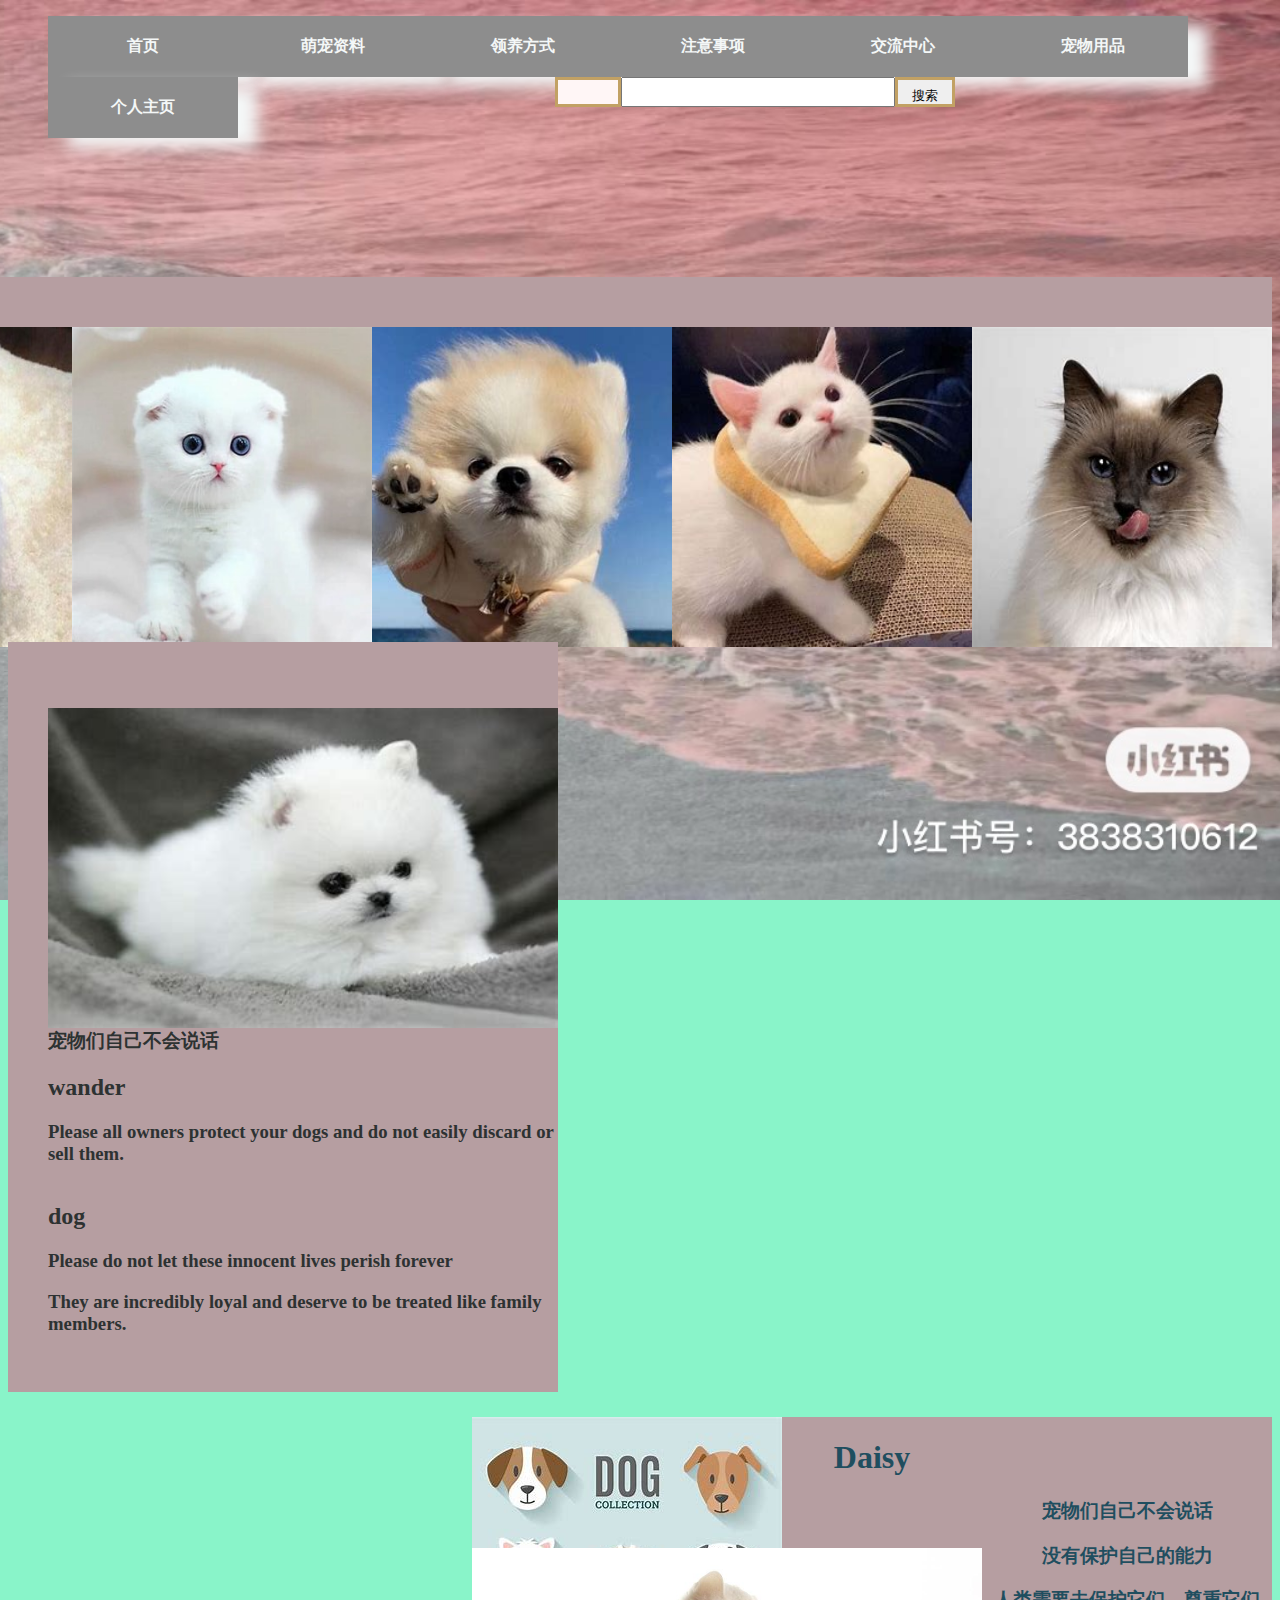
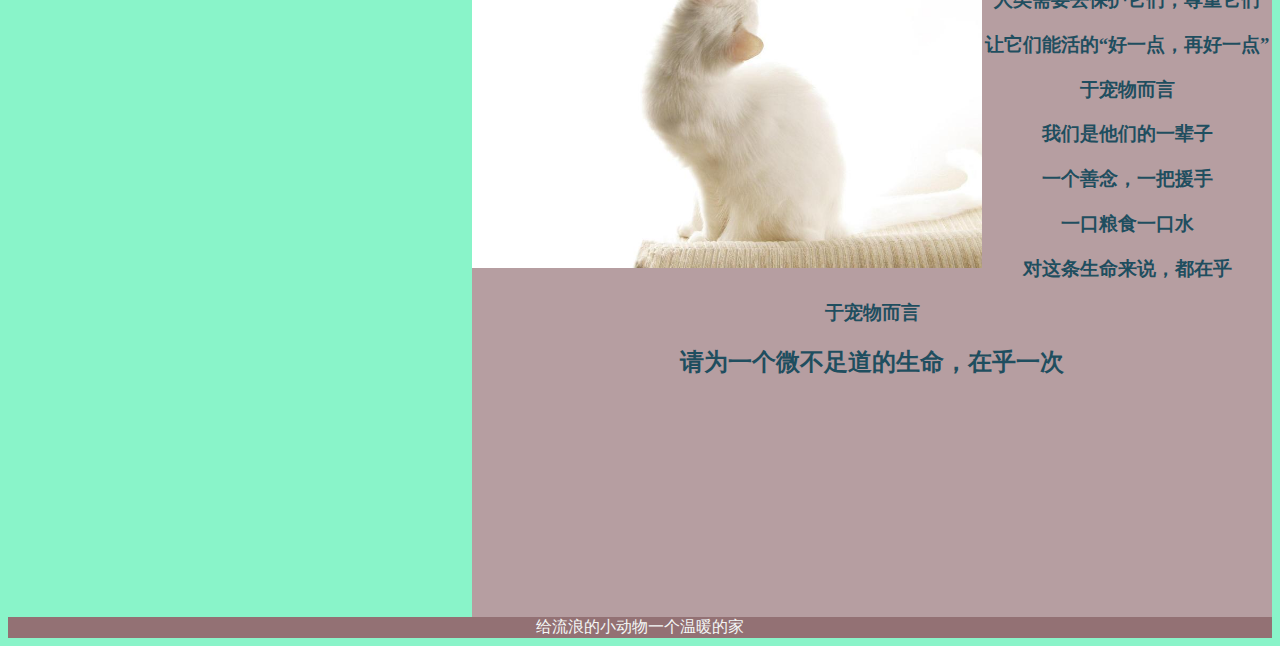
<file: index.html>
<!DOCTYPE html>
<html>
	<head>
		<meta charset="utf-8">
		<title>宠物管理</title>
		<style>
			body {
				background: url(./img/IMG_3825\(20231011-150838\).JPG) no-repeat center center;
				background-size: cover;
				/* 让背景图基于容器大小伸缩 */
				background-attachment: fixed;
				/* 当内容高度大于图片高度时，背景图像的位置相对于viewport固定 此条属性必须设置否则可能无效*/
				background-color: #89f4c9;
				/* 设置背景颜色，背景图加载过程中会显示背景色 */
			}
	  
	

			#left {
				background-color:#b69ea1;
				color: #2d3232;
				height: 750px;
				width: 550px;
				float: left;
				margin-top: 15px;
			}

			#words {
				color: #041b1b;
			     
				
			}

			#right {
				background-color: #b69ea1;
				height: 800px;
				width: 800px;
				float: right;
				margin-top: 25px;
			}
			#center {
				background-color: #dae9f4;
				height: 800px;
				width: 800px;
				float: right;
				margin-top: 25px;}

			footer {
				background-color: #937174;
				color: #f4f7f7;
				clear: both;
				text-align: center;
			}

			

			

			#picture {
				height: 350px;
				width: 1500px;
				float: right;
				background-color: #b69ea1;
			}

			#poem {
				float: right;
				color: #1f4e5f;
				/*font-family: NSimSun;*/
				background:url(./img/狗狗漫画背景.jpg)no-repeat;
				text-align: center;
				width: 800px;
				height: 800px;
				padding-top: 1px;
			}

			img {
				float: left;
				width: 510px;
				height: 320px;
				margin-top: 50px;
			}

	

			ul {
				list-style-type: none;
			}

			a:link,
			a:visited {
				display: block;
				font-weight: bold;
				color: #f4f7f7;
				background-color: #8d8d8d;
				box-shadow: 20px 10px 15px #f4f7f7;
				width: 150px;
				padding: 20px;
				text-align: center;
				text-decoration: none;
				text-transform: uppercase;

			}

			a:hover {
				background-color: #aacfd0;
			}

			a:active {
				background-color: #79a8a9;
			}

			li {
				float: left;
			}
		</style>
	</head>
	<body>
		
		<nav>
			<ul>
				<li><a href="index.html">首页</a></li>
				<li><a href="d.html">萌宠资料</a></li>
				<li><a href="b.html">领养方式</a></li>
				<li><a href="a.html">注意事项</a></li>
				<li><a href="c.html">交流中心</a></li>
				<li><a href="e.html">宠物用品</a></li>
				<li><a href="f.html">个人主页</a></li>
			</ul>
			<br>
			<head>
				<meta charset="UTF-8">
				<meta name="Author" content="kuluomi">
				<title>宠物管理</title>
				<link rel="stylesheet" href="./css/盒子.css" />
			</head>
				<div class>
				 <!-- <h1>输入框的布局</h1>-->
				  <div class="container">
					<div class="flax-start"></div>
					<div class="InputAddOn">
					  <span class="InputAddOn-item">
						<i class="el-icon-search"></i>
					  </span>
					  <input class="InputAddOn-field" />
					  <button class="InputAddOn-item">搜索</button>
					</div>
				  </div>
				</div>
			 

		</nav>
		<div id="picture">
			<img style="float: left;width:300px;"src="./img/波斯猫.jpg">
			<img style="float: center;width: 300px;" src="img/折耳猫.jpg" />
			<img style="float: center;width: 300px;" src="img/OIP-C (5).jpg" />
			<img style="float: center;width: 300px;" src="img/OIP-C (6).jpg" />
			<img style="float: right;width: 300px;" src="img/宠物7.jpg" />
		</div>
		<div id="left">
			<ul>
				<li>
					<img src="./img/宠物6.jpg"><h3>宠物们自己不会说话<br></h3>
					<h2>wander</h2>
					<h3>Please all owners protect your dogs and do not easily discard or sell them.</h3>
				</li>
				<li>
					<h2>dog</h2>
					<h3>Please do not let these innocent lives perish forever</h3>
					<h3>They are incredibly loyal and deserve to be treated like family members.<br></h3>
				</li>
				<li>
					
			</ul>
		</div>
		<div id="right">

			
				<div id="poem">
					<h1>Daisy</h1>
					<img src="./img/R-C.jpg"><h3>宠物们自己不会说话<br></h3>
					<h3>没有保护自己的能力<br></h3>
					<h3>人类需要去保护它们，尊重它们<br></h3>
					<h3>让它们能活的“好一点，再好一点”<br></h3>
					<h3>于宠物而言<br></h3>
					<h3>我们是他们的一辈子</h3>
					<h3>一个善念，一把援手<br></h3>
					<h3>一口粮食一口水<br></h3>
					<h3>对这条生命来说，都在乎<br></h3>
					<h3>于宠物而言<br></h3>
					<h2>请为一个微不足道的生命，在乎一次</h2>
				
				</div>
			</div>

			
		</div>
		
		<footer>
			给流浪的小动物一个温暖的家

	</body>
</html>
</file>
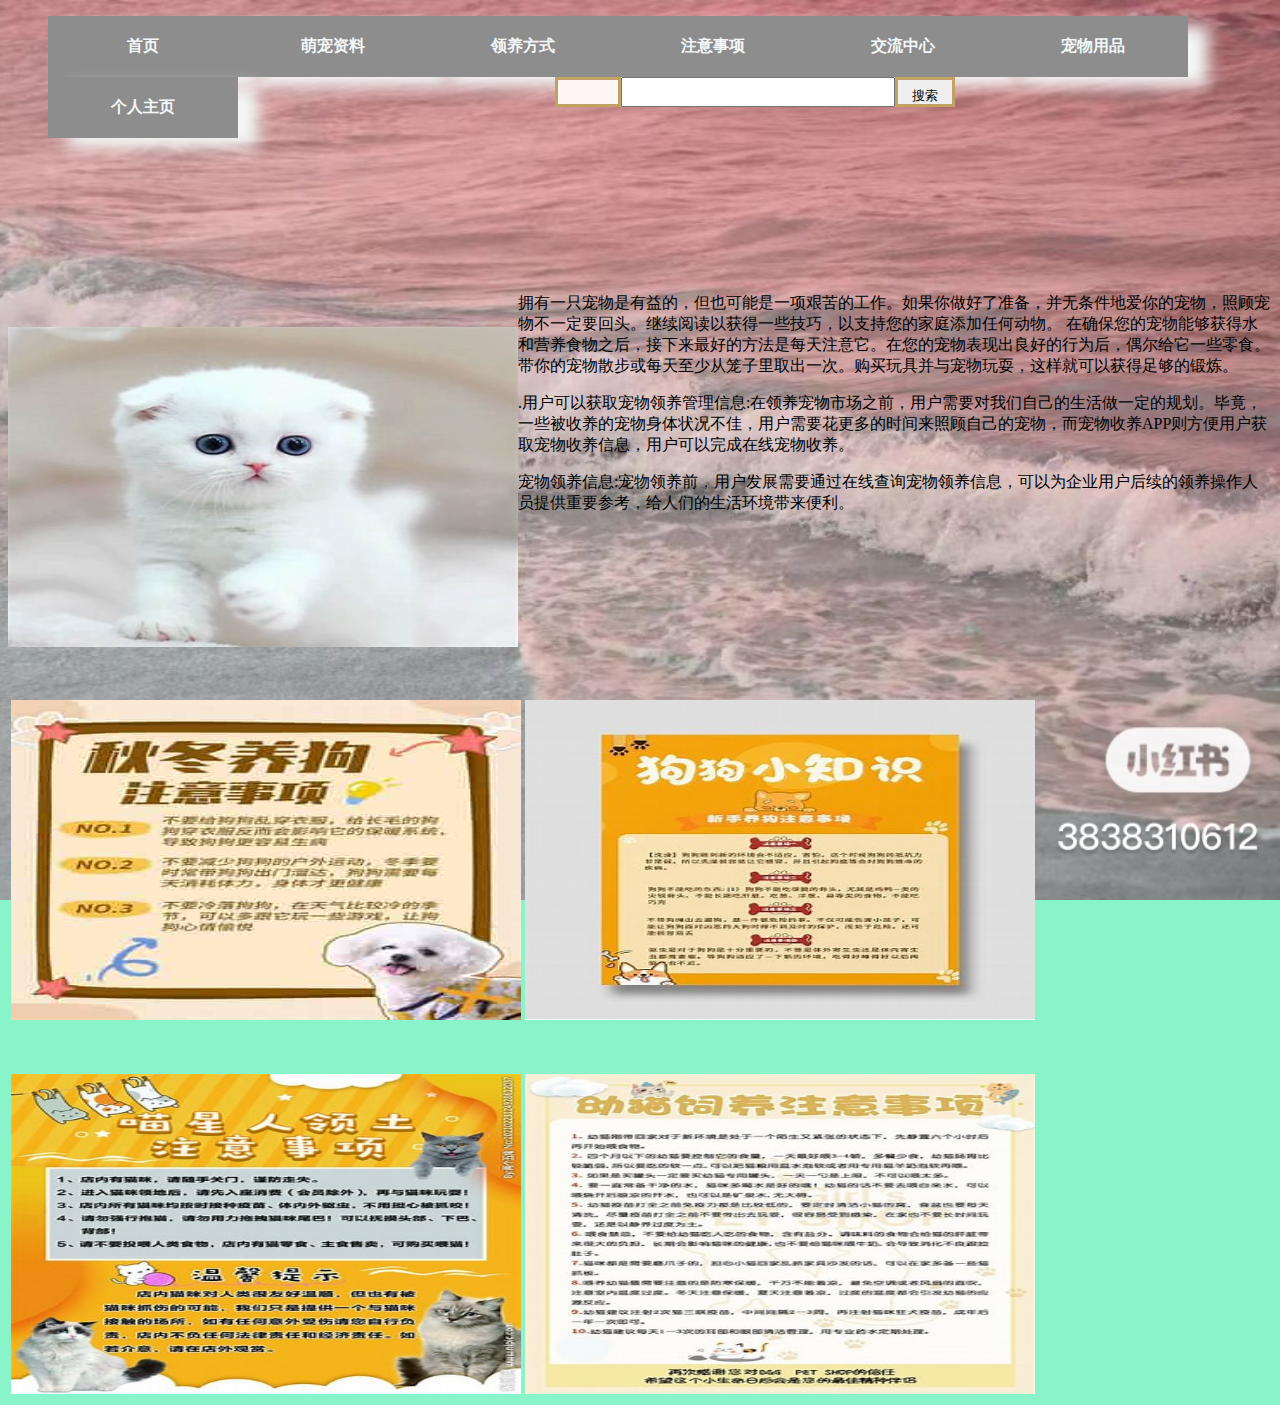
<file: a.html>
<!DOCTYPE html>
<html>
	<head>
		<meta charset="utf-8">
		<title>宠物管理</title>
		<style>
			body {
				background: url(./img/IMG_3825\(20231011-150838\).JPG) no-repeat center center;
				background-size: cover;
				/* 让背景图基于容器大小伸缩 */
				background-attachment: fixed;
				/* 当内容高度大于图片高度时，背景图像的位置相对于viewport固定 此条属性必须设置否则可能无效*/
				background-color: #89f4c9;
				/* 设置背景颜色，背景图加载过程中会显示背景色 */
			}
	  
	

			#left {
				background-color:#b69ea1;
				color: #2d3232;
				height: 750px;
				width: 550px;
				float: left;
				margin-top: 15px;
			}

			#words {
				color: #041b1b;
			     
				
			}

			#right {
				background-color: #b69ea1;
				height: 800px;
				width: 800px;
				float: right;
				margin-top: 25px;
			}
			#center {
				background-color: #dae9f4;
				height: 800px;
				width: 800px;
				float: right;
				margin-top: 25px;}

			footer {
				background-color: #937174;
				color: #f4f7f7;
				clear: both;
				text-align: center;
			}

			

			

			#picture {
				height: 350px;
				width: 1500px;
				float: right;
				background-color: #b69ea1;
			}

			#poem {
				float: right;
				color: #1f4e5f;
				/*font-family: NSimSun;*/
				background:url(./img/狗狗漫画背景.jpg)no-repeat;
				text-align: center;
				width: 800px;
				height: 800px;
				padding-top: 1px;
			}

			img {
				float: left;
				width: 510px;
				height: 320px;
				margin-top: 50px;
			}

	

			ul {
				list-style-type: none;
			}

			a:link,
			a:visited {
				display: block;
				font-weight: bold;
				color: #f4f7f7;
				background-color: #8d8d8d;
				box-shadow: 20px 10px 15px #f4f7f7;
				width: 150px;
				padding: 20px;
				text-align: center;
				text-decoration: none;
				text-transform: uppercase;

			}

			a:hover {
				background-color: #aacfd0;
			}

			a:active {
				background-color: #79a8a9;
			}

			li {
				float: left;
			}
		</style>
	</head>
	<body>
		
		<nav>
			<ul>
				<li><a href="index.html">首页</a></li>
				<li><a href="d.html">萌宠资料</a></li>
				<li><a href="b.html">领养方式</a></li>
				<li><a href="a.html">注意事项</a></li>
				<li><a href="c.html">交流中心</a></li>
				<li><a href="e.html">宠物用品</a></li>
				<li><a href="f.html">个人主页</a></li>
			</ul>
			<br>
			<head>
				<meta charset="UTF-8">
				<meta name="Author" content="kuluomi">
				<title>宠物管理</title>
				<link rel="stylesheet" href="./css/盒子.css" />
			</head>
				<div class>
				 <!-- <h1>输入框的布局</h1>-->
				  <div class="container">
					<div class="flax-start"></div>
					<div class="InputAddOn">
					  <span class="InputAddOn-item">
						<i class="el-icon-search"></i>
					  </span>
					  <input class="InputAddOn-field" />
					  <button class="InputAddOn-item">搜索</button>
					</div>
				  </div>
				</div>
				<div class="wrapper"></div>
				<div class="box"><img src="./img/折耳猫.jpg"></div>
				<div class="special"></div>
				<p>
					拥有一只宠物是有益的，但也可能是一项艰苦的工作。如果你做好了准备，并无条件地爱你的宠物，照顾宠物不一定要回头。继续阅读以获得一些技巧，以支持您的家庭添加任何动物。

在确保您的宠物能够获得水和营养食物之后，接下来最好的方法是每天注意它。在您的宠物表现出良好的行为后，偶尔给它一些零食。带你的宠物散步或每天至少从笼子里取出一次。购买玩具并与宠物玩耍，这样就可以获得足够的锻炼。
				</p>
				<div class="cleared"></div>
				<p>
					.用户可以获取宠物领养管理信息:在领养宠物市场之前，用户需要对我们自己的生活做一定的规划。毕竟，一些被收养的宠物身体状况不佳，用户需要花更多的时间来照顾自己的宠物，而宠物收养APP则方便用户获取宠物收养信息，用户可以完成在线宠物收养。
				
				<p>
					宠物领养信息:宠物领养前，用户发展需要通过在线查询宠物领养信息，可以为企业用户后续的领养操作人员提供重要参考，给人们的生活环境带来便利。
				</p>
				</body>
				</html> 


	<table id="table_h">
	<tr><td><img src="./img/注意1.jpg"></td>
		<td><img src="./img/注意2.jpg"></td></tr>
	<tr><td><img src="./img/注意3.jpg"></td>
		<td><img src="./img/注意4.jpg"></td></tr>
	</table>
</body>
</html>
</file>
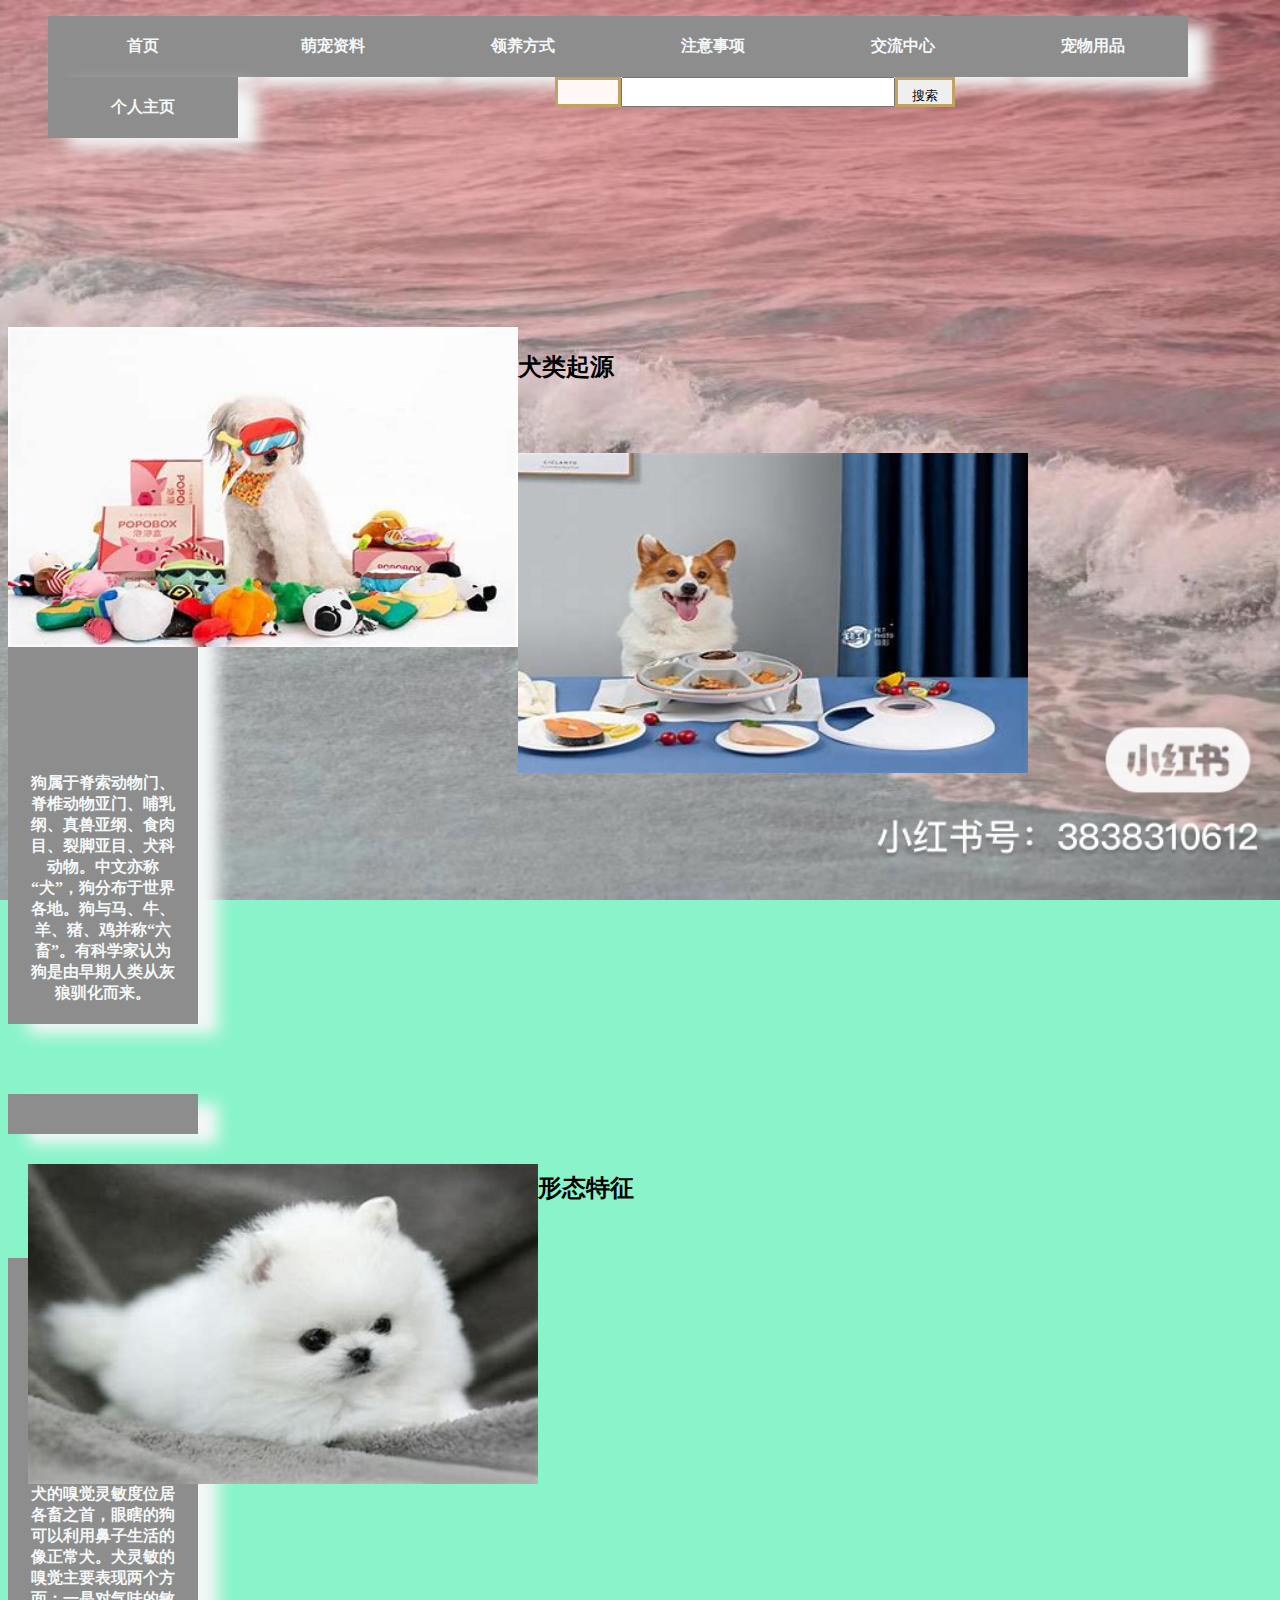
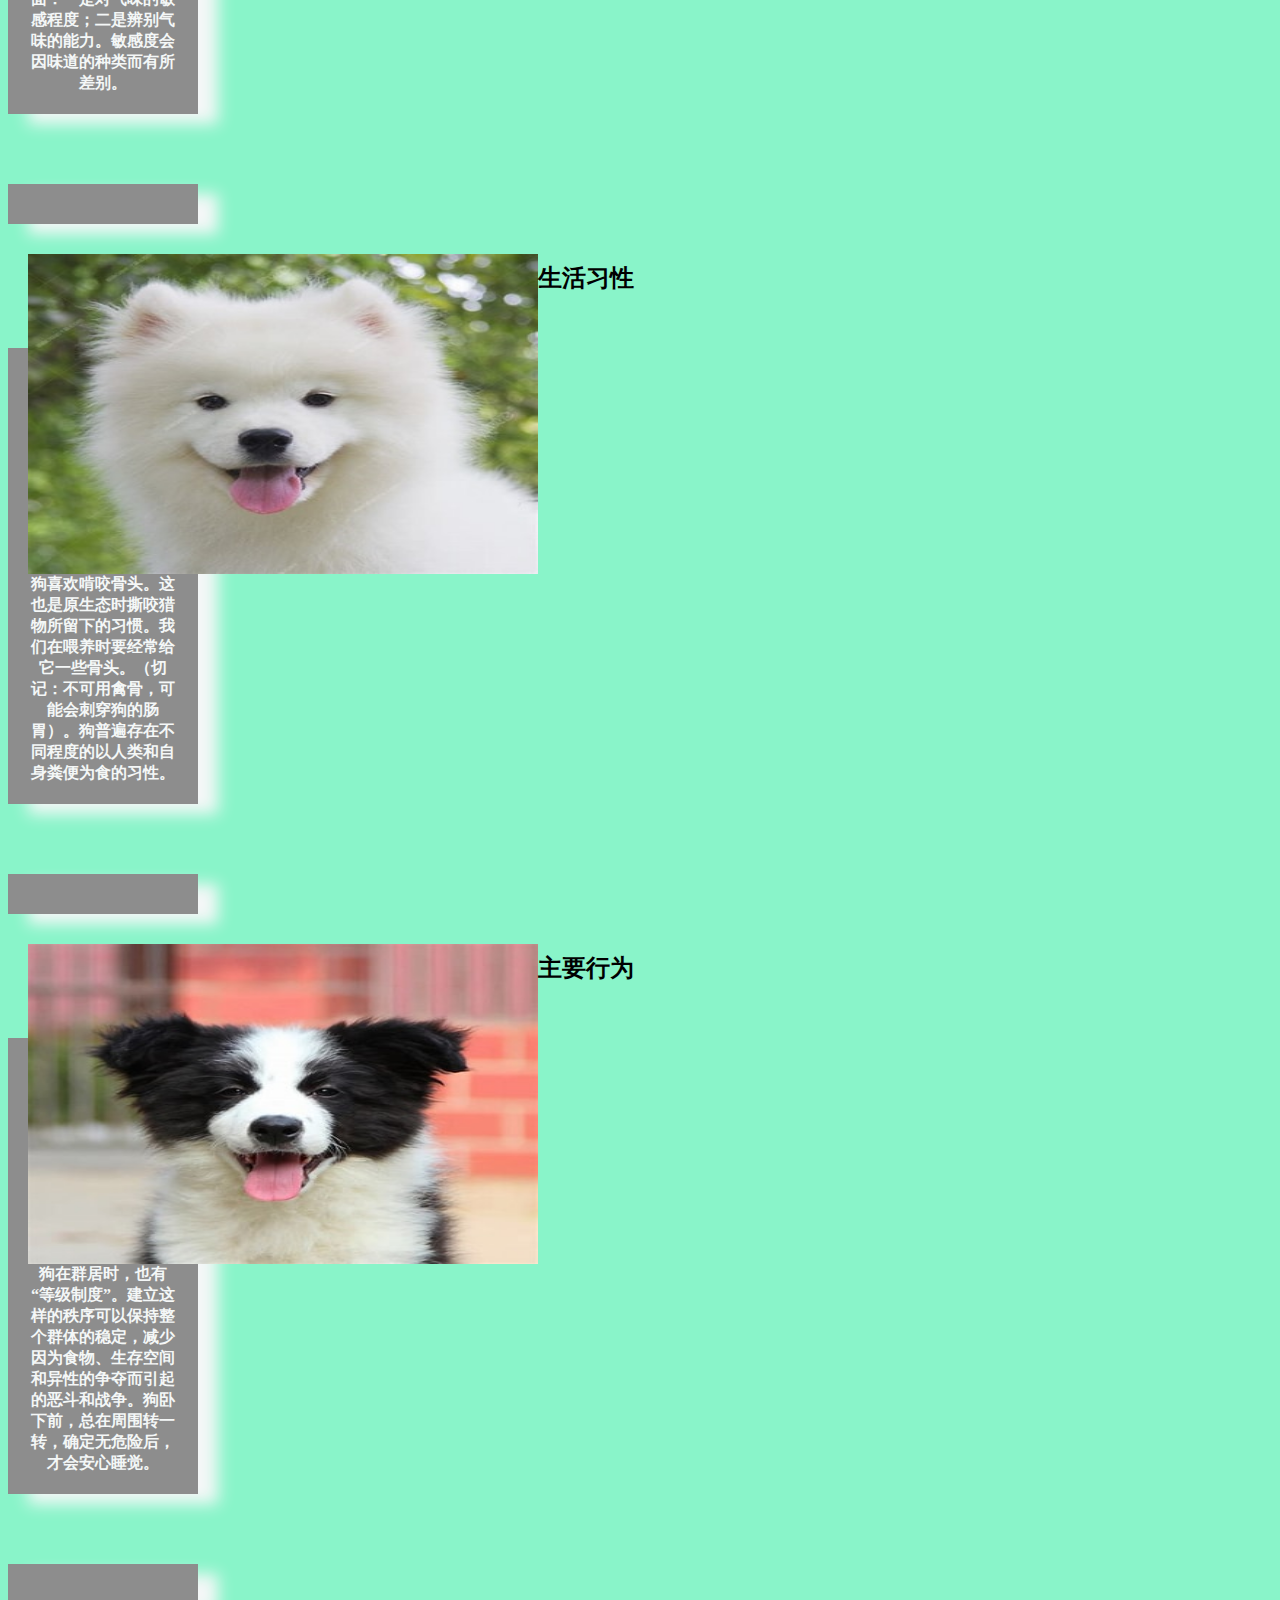
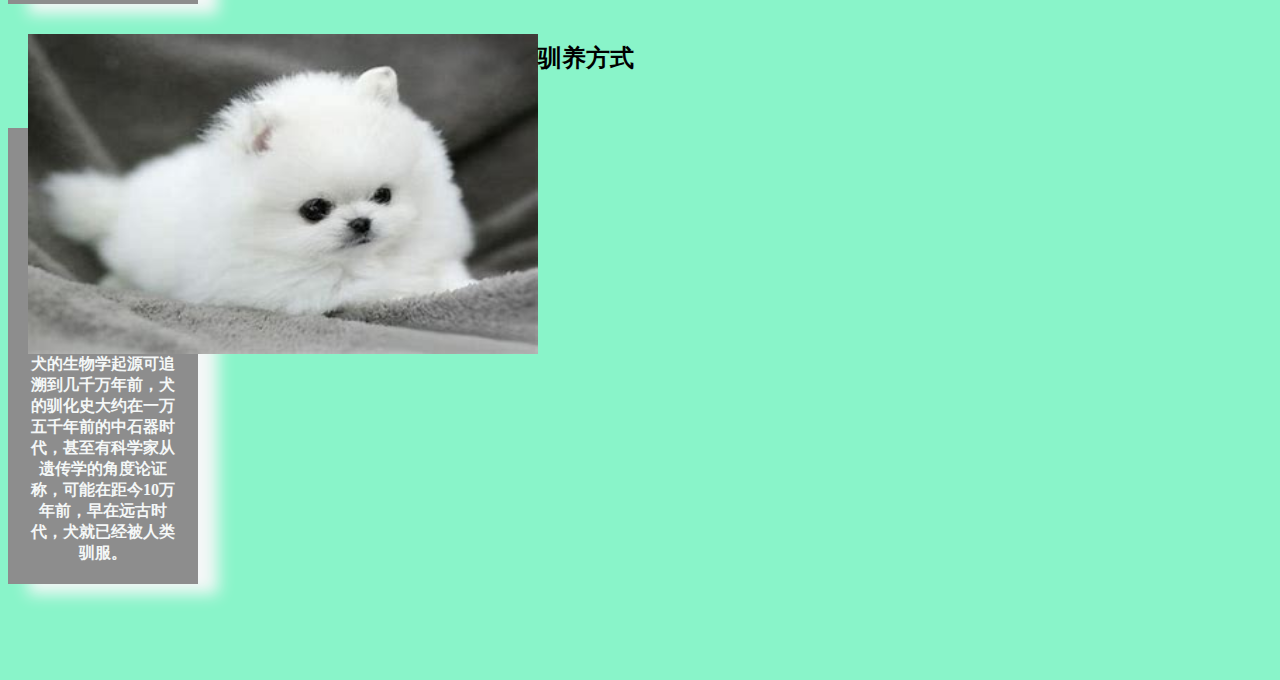
<file: c.html>
<!DOCTYPE html>
<html>
	<head>
		<meta charset="utf-8">
		<title>宠物管理</title>
	
		<style>
			body {
				background: url(./img/IMG_3825\(20231011-150838\).JPG) no-repeat center center;
				background-size: cover;
				/* 让背景图基于容器大小伸缩 */
				background-attachment: fixed;
				/* 当内容高度大于图片高度时，背景图像的位置相对于viewport固定 此条属性必须设置否则可能无效*/
				background-color: #89f4c9;
				/* 设置背景颜色，背景图加载过程中会显示背景色 */
			}
	  
	

			#left {
				background-color:#b69ea1;
				color: #2d3232;
				height: 750px;
				width: 550px;
				float: left;
				margin-top: 15px;
			}

			#words {
				color: #041b1b;
			     
				
			}

			#right {
				background-color: #b69ea1;
				height: 800px;
				width: 800px;
				float: right;
				margin-top: 25px;
			}
			#center {
				background-color: #dae9f4;
				height: 800px;
				width: 800px;
				float: right;
				margin-top: 25px;}

			footer {
				background-color: #937174;
				color: #f4f7f7;
				clear: both;
				text-align: center;
			}

			

			

			#picture {
				height: 350px;
				width: 1500px;
				float: right;
				background-color: #b69ea1;
			}

			#poem {
				float: right;
				color: #1f4e5f;
				/*font-family: NSimSun;*/
				background:url(./img/狗狗漫画背景.jpg)no-repeat;
				text-align: center;
				width: 800px;
				height: 800px;
				padding-top: 1px;
			}

			img {
				float: left;
				width: 510px;
				height: 320px;
				margin-top: 50px;
			}

	

			ul {
				list-style-type: none;
			}

			a:link,
			a:visited {
				display: block;
				font-weight: bold;
				color: #f4f7f7;
				background-color: #8d8d8d;
				box-shadow: 20px 10px 15px #f4f7f7;
				width: 150px;
				padding: 20px;
				text-align: center;
				text-decoration: none;
				text-transform: uppercase;

			}

			a:hover {
				background-color: #aacfd0;
			}

			a:active {
				background-color: #79a8a9;
			}

			li {
				float: left;
			}
		</style>
	</head>
	<body>
		
		<nav>
			<ul>
				<li><a href="index.html">首页</a></li>
				<li><a href="d.html">萌宠资料</a></li>
				<li><a href="b.html">领养方式</a></li>
				<li><a href="a.html">注意事项</a></li>
				<li><a href="c.html">交流中心</a></li>
				<li><a href="e.html">宠物用品</a></li>
				<li><a href="f.html">个人主页</a></li>
			</ul>
			<br>
			<head>
				<meta charset="UTF-8">
				<meta name="Author" content="kuluomi">
				<title>宠物管理</title>
				<link rel="stylesheet" href="./css/盒子.css" />
			</head>
				<div class>
				 <!-- <h1>输入框的布局</h1>-->
				  <div class="container">
					<div class="flax-start"></div>
					<div class="InputAddOn">
					  <span class="InputAddOn-item">
						<i class="el-icon-search"></i>
					  </span>
					  <input class="InputAddOn-field" />
					  <button class="InputAddOn-item">搜索</button>
					</div>
				  </div>
				</div>
				<div class="focus">

					     <img src="./img/横屏.jpg"/></a>
					
					    </div>
					
					
					
					    <div class="list">
					
					      <h2>犬类起源</h2>
					
					     <img src="./img/横屏2.jpg"/></a>
					
					      <p><a href="view1.html">狗属于脊索动物门、脊椎动物亚门、哺乳纲、真兽亚纲、食肉目、裂脚亚目、犬科动物。中文亦称“犬”，狗分布于世界各地。狗与马、牛、羊、猪、鸡并称“六畜”。有科学家认为狗是由早期人类从灰狼驯化而来。</a></p>
					
					    </div>
					
					
					
					    
					
					
					    <div class="line">
					
					      <a href="view4.html"><img src="./img/宠物6.jpg"/></a>
					
					      <h2>形态特征</h2>
					
					      <p><a href="view4.html">犬的嗅觉灵敏度位居各畜之首，眼瞎的狗可以利用鼻子生活的像正常犬。犬灵敏的嗅觉主要表现两个方面：一是对气味的敏感程度；二是辨别气味的能力。敏感度会因味道的种类而有所差别。</a></p>
					
					    </div>
					
					
					
					    <div class="line">
					
					      <a href="view5.html"><img src="./img/萨摩耶.jpg"/></a>
					
					      <h2>生活习性</h2>
					
					      <p><a href="view5.html">狗喜欢啃咬骨头。这也是原生态时撕咬猎物所留下的习惯。我们在喂养时要经常给它一些骨头。（切记：不可用禽骨，可能会刺穿狗的肠胃）。狗普遍存在不同程度的以人类和自身粪便为食的习性。</a></p>
					
					    </div>
					
					
					
					    <div class="line">
					
					      <a href="view6.html"><img src="./img/边牧.jpg"/></a>
					
					      <h2>主要行为</h2>
					
					      <p><a href="view6.html">狗在群居时，也有“等级制度”。建立这样的秩序可以保持整个群体的稳定，减少因为食物、生存空间和异性的争夺而引起的恶斗和战争。狗卧下前，总在周围转一转，确定无危险后，才会安心睡觉。</a></p>
					
					    </div>
					
					
					
					    <div class="line">
					
					      <a href="view7.html"><img src="./img/宠物6.jpg"/></a>
					
					      <h2>驯养方式</h2>
					
					      <p><a href="view7.html">犬的生物学起源可追溯到几千万年前，犬的驯化史大约在一万五千年前的中石器时代，甚至有科学家从遗传学的角度论证称，可能在距今10万年前，早在远古时代，犬就已经被人类驯服。</a></p>
					
					    </div>
					
					
					
					    <div class="footer">
					
			
					
					    </div>
					
					
					
					    </div>
					
					
					
					</div>
					
					</body>
					
					</html>
</file>
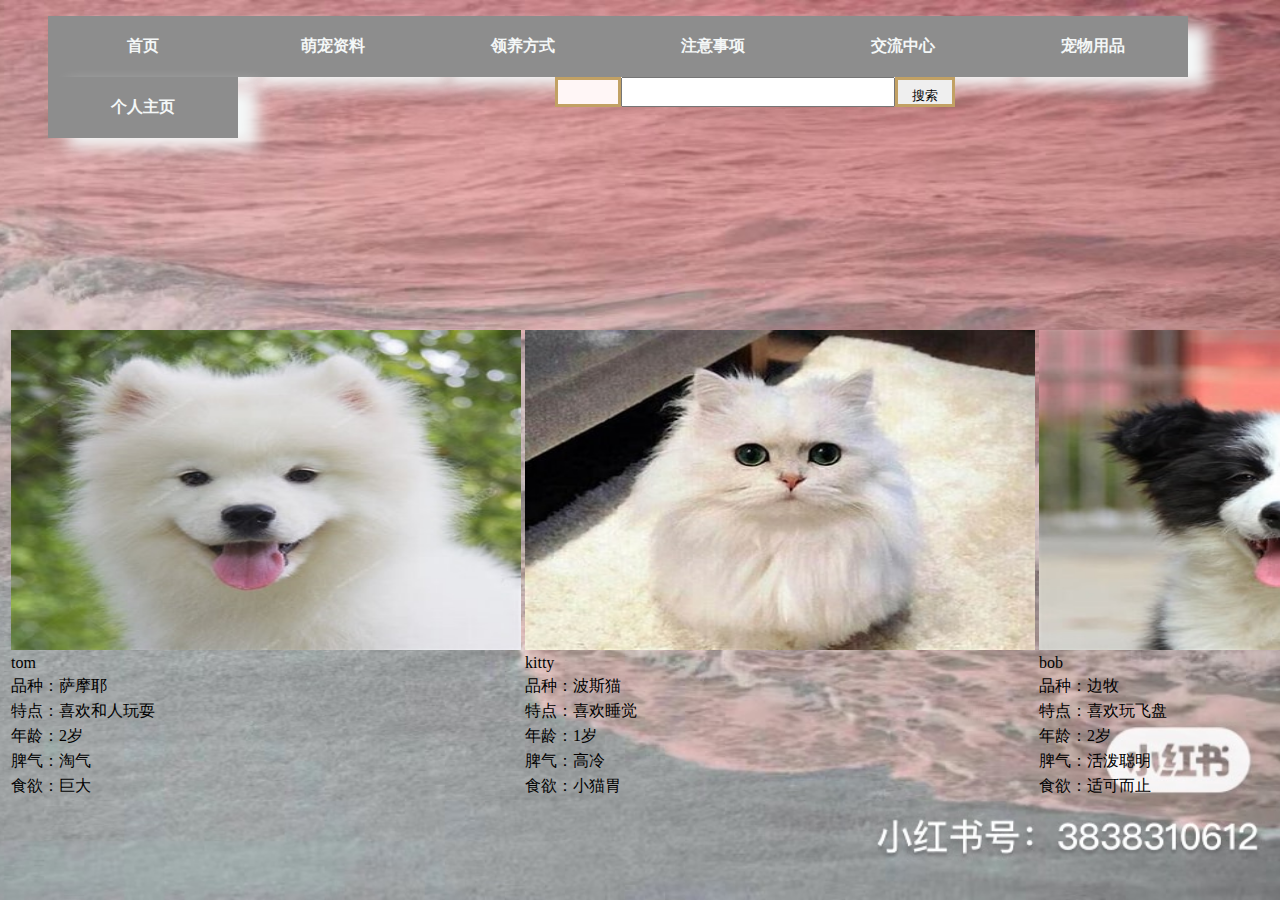
<file: d.html>
<!DOCTYPE html>
<html>
	<head>
		<meta charset="utf-8">
		<title>宠物管理</title>
		<style>
			body {
				background: url(./img/IMG_3825\(20231011-150838\).JPG) no-repeat center center;
				background-size: cover;
				/* 让背景图基于容器大小伸缩 */
				background-attachment: fixed;
				/* 当内容高度大于图片高度时，背景图像的位置相对于viewport固定 此条属性必须设置否则可能无效*/
				background-color: #89f4c9;
				/* 设置背景颜色，背景图加载过程中会显示背景色 */
			}
	  
	

			#left {
				background-color:#b69ea1;
				color: #2d3232;
				height: 750px;
				width: 550px;
				float: left;
				margin-top: 15px;
			}

			#words {
				color: #041b1b;
			     
				
			}

			#right {
				background-color: #b69ea1;
				height: 800px;
				width: 800px;
				float: right;
				margin-top: 25px;
			}
			#center {
				background-color: #dae9f4;
				height: 800px;
				width: 800px;
				float: right;
				margin-top: 25px;}

			footer {
				background-color: #937174;
				color: #f4f7f7;
				clear: both;
				text-align: center;
			}

			

			

			#picture {
				height: 350px;
				width: 1500px;
				float: right;
				background-color: #b69ea1;
			}

			#poem {
				float: right;
				color: #1f4e5f;
				/*font-family: NSimSun;*/
				background:url(./img/狗狗漫画背景.jpg)no-repeat;
				text-align: center;
				width: 800px;
				height: 800px;
				padding-top: 1px;
			}

			img {
				float: left;
				width: 510px;
				height: 320px;
				margin-top: 50px;
			}

	

			ul {
				list-style-type: none;
			}

			a:link,
			a:visited {
				display: block;
				font-weight: bold;
				color: #f4f7f7;
				background-color: #8d8d8d;
				box-shadow: 20px 10px 15px #f4f7f7;
				width: 150px;
				padding: 20px;
				text-align: center;
				text-decoration: none;
				text-transform: uppercase;

			}

			a:hover {
				background-color: #aacfd0;
			}

			a:active {
				background-color: #79a8a9;
			}

			li {
				float: left;
			}
		</style>
	</head>
	<body>
		
		<nav>
			<ul>
				<li><a href="index.html">首页</a></li>
				<li><a href="d.html">萌宠资料</a></li>
				<li><a href="b.html">领养方式</a></li>
				<li><a href="a.html">注意事项</a></li>
				<li><a href="c.html">交流中心</a></li>
				<li><a href="e.html">宠物用品</a></li>
				<li><a href="f.html">个人主页</a></li>
			</ul>
			<br>
			<head>
				<meta charset="UTF-8">
				<meta name="Author" content="kuluomi">
				<title>宠物管理</title>
				<link rel="stylesheet" href="./css/盒子.css" />
			</head>
				<div class>
				 <!-- <h1>输入框的布局</h1>-->
				  <div class="container">
					<div class="flax-start"></div>
					<div class="InputAddOn">
					  <span class="InputAddOn-item">
						<i class="el-icon-search"></i>
					  </span>
					  <input class="InputAddOn-field" />
					  <button class="InputAddOn-item">搜索</button>
					</div>
				  </div>
				</div>
			
	<table id="table_s">
	<tr>
		<td><img src="./img/萨摩耶.jpg"></td>
		<td><img src="./img/波斯猫.jpg"></td>
		<td><img src="./img/边牧.jpg"></td>
		<td><img src="./img/折耳猫.jpg"></td>
	</tr>
	
	<tr id="tr_one">
		<td>tom</td>
		<td>kitty</td>
		<td>bob</td>
		<td>ruimi</td>
	</tr>	
	<tr >
		<td>品种：萨摩耶</td>
		<td span="5">品种：波斯猫</td>
		<td span="5">品种：边牧</td>
		<td span="5">品种：折耳猫</td>
	
	
	</tr>
	<tr>
		<td >特点：喜欢和人玩耍</td>
        <td >特点：喜欢睡觉</td>
        <td >特点：喜欢玩飞盘</td>
        <td >特点：喜欢和人玩耍</td>

	</tr>
	<tr>
		<td>年龄：2岁</td>
        <td>年龄：1岁</td>
        <td>年龄：2岁</td>
        <td>年龄：2岁</td>
	</tr>	
	<tr>
		<td>脾气：淘气</td>
        <td>脾气：高冷</td>
        <td>脾气：活泼聪明</td>
        <td>脾气：淘气</td>
        
		
	</tr>
	<tr>
		<td>食欲：巨大</td>
        <td>食欲：小猫胃</td>
        <td>食欲：适可而止</td>
        <td>食欲：巨大</td>
		
	</tr>	
	</table>
</body>
</html>
</file>
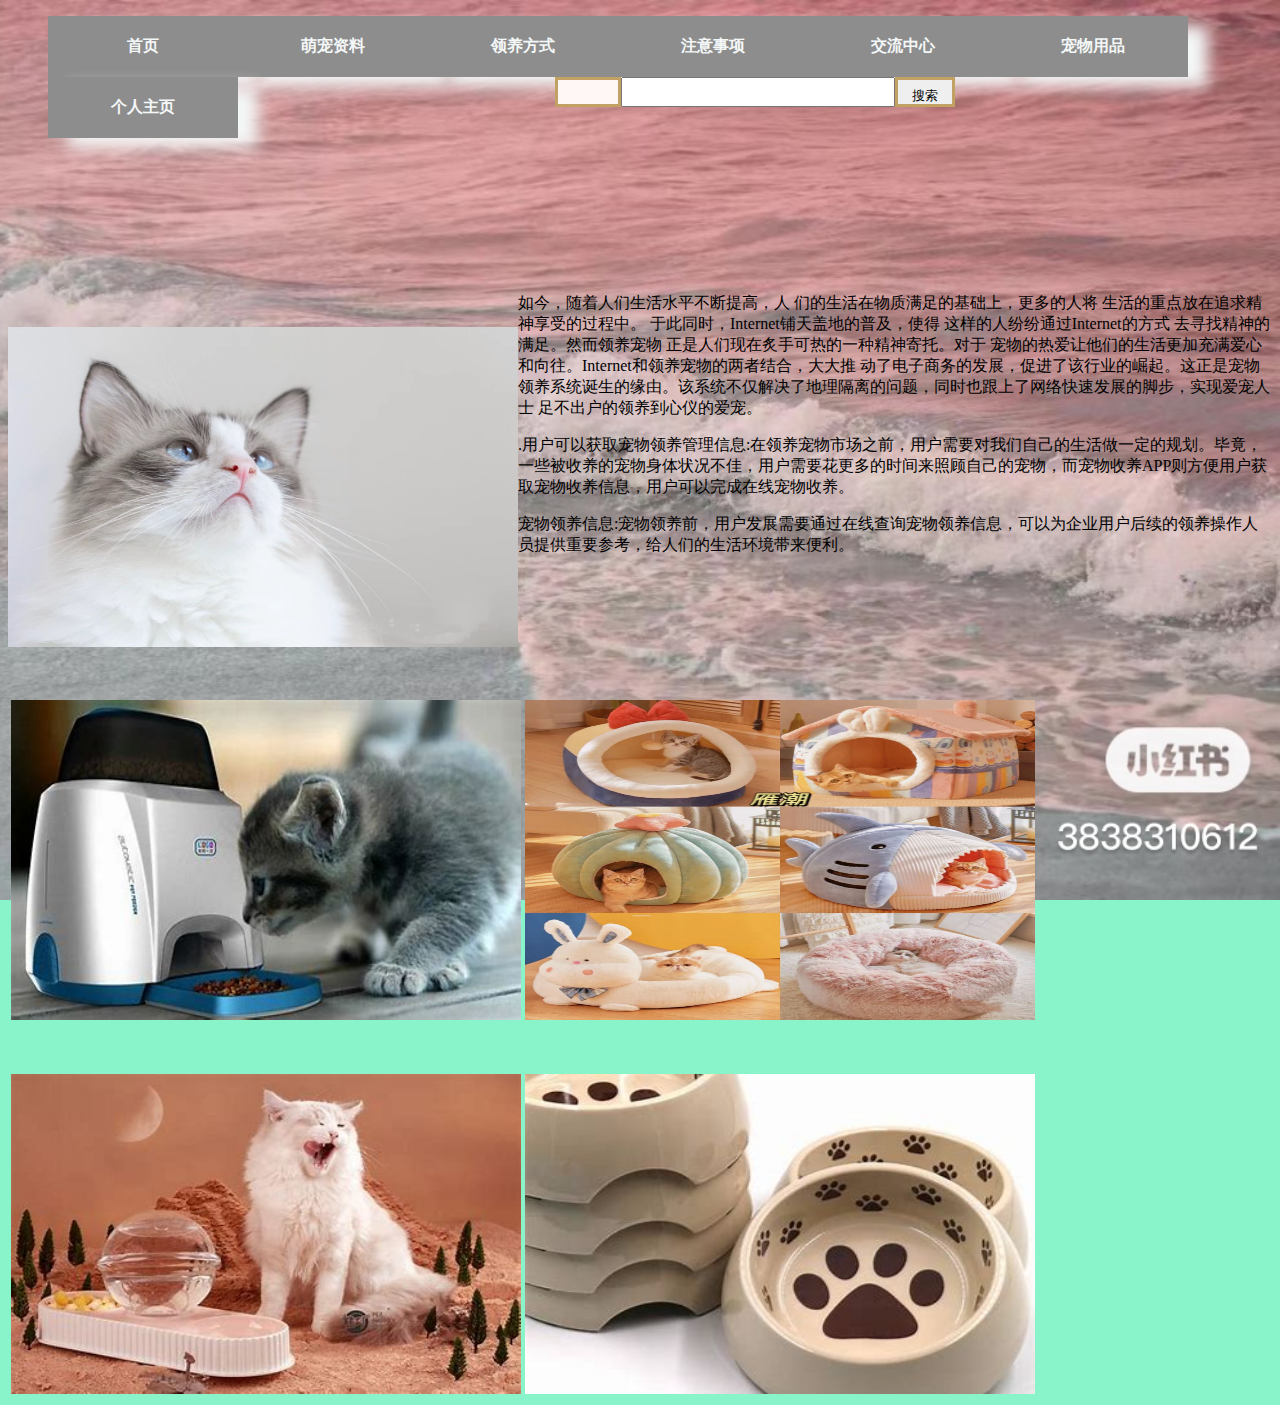
<file: e.html>
<!DOCTYPE html>
<html>
	<head>
		<meta charset="utf-8">
		<title>宠物管理</title>
		<style>
			body {
				background: url(./img/IMG_3825\(20231011-150838\).JPG) no-repeat center center;
				background-size: cover;
				/* 让背景图基于容器大小伸缩 */
				background-attachment: fixed;
				/* 当内容高度大于图片高度时，背景图像的位置相对于viewport固定 此条属性必须设置否则可能无效*/
				background-color: #89f4c9;
				/* 设置背景颜色，背景图加载过程中会显示背景色 */
			}
	  
	

			#left {
				background-color:#b69ea1;
				color: #2d3232;
				height: 750px;
				width: 550px;
				float: left;
				margin-top: 15px;
			}

			#words {
				color: #041b1b;
			     
				
			}

			#right {
				background-color: #b69ea1;
				height: 800px;
				width: 800px;
				float: right;
				margin-top: 25px;
			}
			#center {
				background-color: #dae9f4;
				height: 800px;
				width: 800px;
				float: right;
				margin-top: 25px;}

			footer {
				background-color: #937174;
				color: #f4f7f7;
				clear: both;
				text-align: center;
			}

			

			

			#picture {
				height: 350px;
				width: 1500px;
				float: right;
				background-color: #b69ea1;
			}

			#poem {
				float: right;
				color: #1f4e5f;
				/*font-family: NSimSun;*/
				background:url(./img/狗狗漫画背景.jpg)no-repeat;
				text-align: center;
				width: 800px;
				height: 800px;
				padding-top: 1px;
			}

			img {
				float: left;
				width: 510px;
				height: 320px;
				margin-top: 50px;
			}

	

			ul {
				list-style-type: none;
			}

			a:link,
			a:visited {
				display: block;
				font-weight: bold;
				color: #f4f7f7;
				background-color: #8d8d8d;
				box-shadow: 20px 10px 15px #f4f7f7;
				width: 150px;
				padding: 20px;
				text-align: center;
				text-decoration: none;
				text-transform: uppercase;

			}

			a:hover {
				background-color: #aacfd0;
			}

			a:active {
				background-color: #79a8a9;
			}

			li {
				float: left;
			}
		</style>
	</head>
	<body>
		
		<nav>
			<ul>
				<li><a href="index.html">首页</a></li>
				<li><a href="d.html">萌宠资料</a></li>
				<li><a href="b.html">领养方式</a></li>
				<li><a href="a.html">注意事项</a></li>
				<li><a href="c.html">交流中心</a></li>
				<li><a href="e.html">宠物用品</a></li>
				<li><a href="f.html">个人主页</a></li>
			</ul>
			<br>
			<head>
				<meta charset="UTF-8">
				<meta name="Author" content="kuluomi">
				<title>宠物管理</title>
				<link rel="stylesheet" href="./css/盒子.css" />
			</head>
				<div class>
				 <!-- <h1>输入框的布局</h1>-->
				  <div class="container">
					<div class="flax-start"></div>
					<div class="InputAddOn">
					  <span class="InputAddOn-item">
						<i class="el-icon-search"></i>
					  </span>
					  <input class="InputAddOn-field" />
					  <button class="InputAddOn-item">搜索</button>
					</div>
				  </div>
				</div>
				<div class="wrapper"></div>
				<div class="box"><img src="./img/横屏猫咪2.jpg"></div>
				<div class="special"></div>
				<p>
					如今，随着人们生活水平不断提高，人
					们的生活在物质满足的基础上，更多的人将
					生活的重点放在追求精神享受的过程中。
					于此同时，Internet铺天盖地的普及，使得
					这样的人纷纷通过Internet的方式
					去寻找精神的满足。然而领养宠物
					正是人们现在炙手可热的一种精神寄托。对于
					宠物的热爱让他们的生活更加充满爱心和向往。Internet和领养宠物的两者结合，大大推
					动了电子商务的发展，促进了该行业的崛起。这正是宠物领养系统诞生的缘由。该系统不仅解决了地理隔离的问题，同时也跟上了网络快速发展的脚步，实现爱宠人士
					足不出户的领养到心仪的爱宠。
				</p>
				<div class="cleared"></div>
				<p>
					.用户可以获取宠物领养管理信息:在领养宠物市场之前，用户需要对我们自己的生活做一定的规划。毕竟，一些被收养的宠物身体状况不佳，用户需要花更多的时间来照顾自己的宠物，而宠物收养APP则方便用户获取宠物收养信息，用户可以完成在线宠物收养。
				
				<p>
					宠物领养信息:宠物领养前，用户发展需要通过在线查询宠物领养信息，可以为企业用户后续的领养操作人员提供重要参考，给人们的生活环境带来便利。
				</p>
				</body>
				</html> 


	<table id="table_h">
	<tr><td><img src="./img/喂食器.jpg"></td>
		<td><img src="./img/猫窝.jpg"></td></tr>
	<tr><td><img src="./img/饮水机.jpg"></td>
		<td><img src="./img/用品.jpg"></td></tr>
	</table>
</body>
</html>
</file>
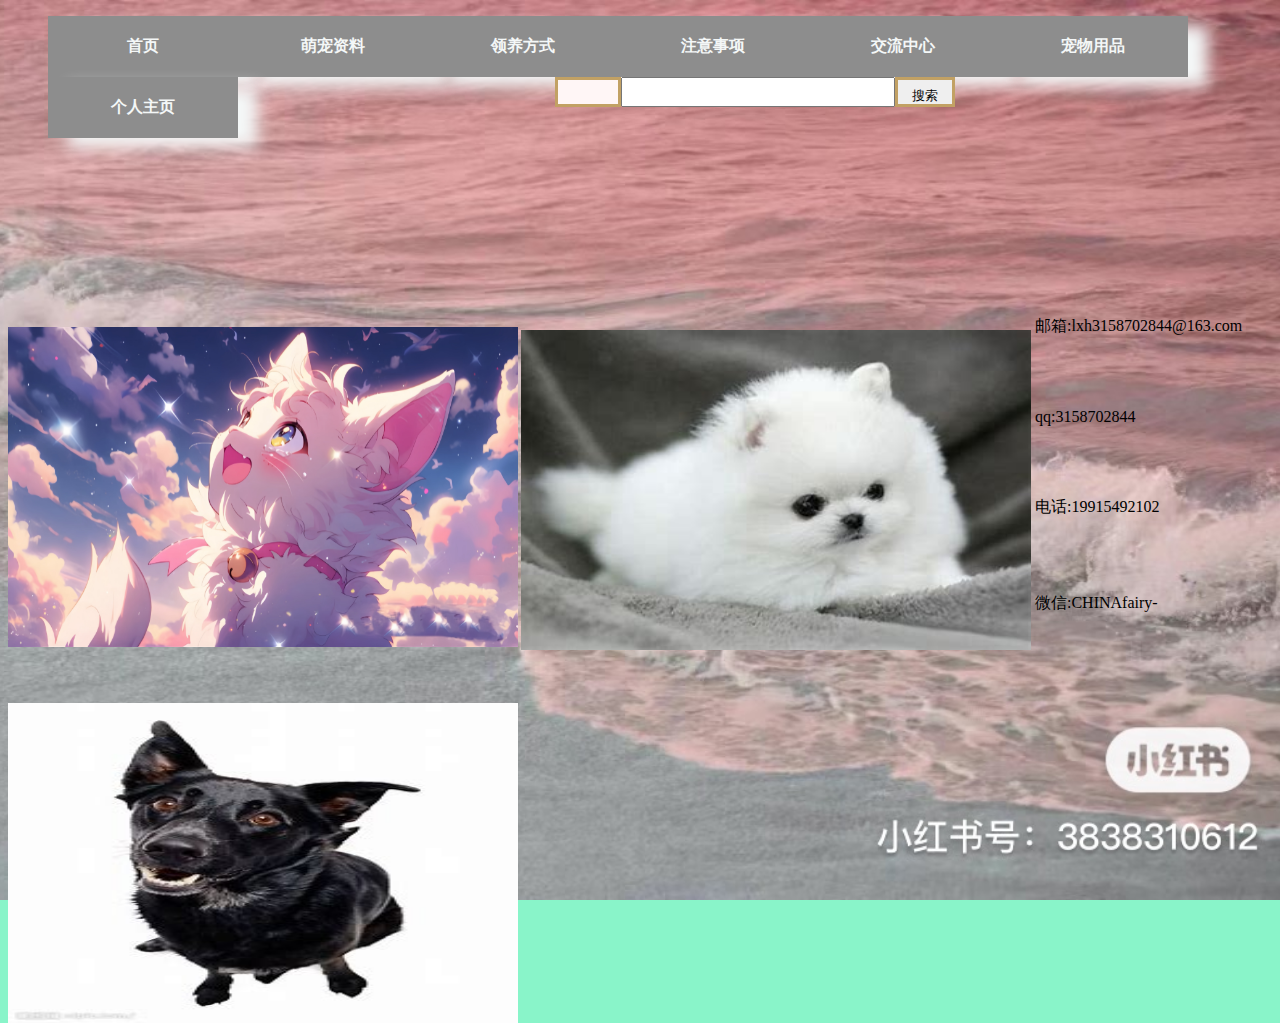
<file: f.html>
<!DOCTYPE html>
<html>
	<head>
		<meta charset="utf-8">
		<title>宠物管理</title>
		<style>
			body {
				background: url(./img/IMG_3825\(20231011-150838\).JPG) no-repeat center center;
				background-size: cover;
				/* 让背景图基于容器大小伸缩 */
				background-attachment: fixed;
				/* 当内容高度大于图片高度时，背景图像的位置相对于viewport固定 此条属性必须设置否则可能无效*/
				background-color: #89f4c9;
				/* 设置背景颜色，背景图加载过程中会显示背景色 */
			}
	  
	

			#left {
				background-color:#b69ea1;
				color: #2d3232;
				height: 750px;
				width: 550px;
				float: left;
				margin-top: 15px;
			}

			#words {
				color: #041b1b;
			     
				
			}

			#right {
				background-color: #b69ea1;
				height: 800px;
				width: 800px;
				float: right;
				margin-top: 25px;
			}
			#center {
				background-color: #dae9f4;
				height: 800px;
				width: 800px;
				float: right;
				margin-top: 25px;}

			footer {
				background-color: #937174;
				color: #f4f7f7;
				clear: both;
				text-align: center;
			}

			

			

			#picture {
				height: 350px;
				width: 1500px;
				float: right;
				background-color: #b69ea1;
			}

			#poem {
				float: right;
				color: #1f4e5f;
				/*font-family: NSimSun;*/
				background:url(./img/狗狗漫画背景.jpg)no-repeat;
				text-align: center;
				width: 800px;
				height: 800px;
				padding-top: 1px;
			}

			img {
				float: left;
				width: 510px;
				height: 320px;
				margin-top: 50px;
			}

	

			ul {
				list-style-type: none;
			}

			a:link,
			a:visited {
				display: block;
				font-weight: bold;
				color: #f4f7f7;
				background-color: #8d8d8d;
				box-shadow: 20px 10px 15px #f4f7f7;
				width: 150px;
				padding: 20px;
				text-align: center;
				text-decoration: none;
				text-transform: uppercase;

			}

			a:hover {
				background-color: #aacfd0;
			}

			a:active {
				background-color: #79a8a9;
			}

			li {
				float: left;
			}
		</style>
	</head>
	<body>
		
		<nav>
			<ul>
				<li><a href="index.html">首页</a></li>
				<li><a href="d.html">萌宠资料</a></li>
				<li><a href="b.html">领养方式</a></li>
				<li><a href="a.html">注意事项</a></li>
				<li><a href="c.html">交流中心</a></li>
				<li><a href="e.html">宠物用品</a></li>
				<li><a href="f.html">个人主页</a></li>
			</ul>
			<br>
			<head>
				<meta charset="UTF-8">
				<meta name="Author" content="kuluomi">
				<title>宠物管理</title>
				<link rel="stylesheet" href="./css/盒子.css" />
			</head>
				<div class>
				 <!-- <h1>输入框的布局</h1>-->
				  <div class="container">
					<div class="flax-start"></div>
					<div class="InputAddOn">
					  <span class="InputAddOn-item">
						<i class="el-icon-search"></i>
					  </span>
					  <input class="InputAddOn-field" />
					  <button class="InputAddOn-item">搜索</button>
					</div>
				  </div>
				</div>
				<div><img src="./img/maomao .JPG" id="img_one"></div>
				<table id="td_one" >
				<tr><td rowspan="4" id="img_s"><img src="./img/宠物6.jpg" width="800px" ></td> <td>邮箱:lxh3158702844@163.com</td>
					</tr>
					<tr><td>qq:3158702844</td></tr>
					<tr><td>电话:19915492102</td></tr>
					<tr><td>微信:CHINAfairy-</td></tr>
				</table>
				<table><tr><img src="./img/宠物5.jpg" height="500px" width="100%"></tr></table>
			</body>
			</html>
</file>
<file: css/盒子.css>
.container {
    border-radius: 100px;
    width: 80%;
    margin: 0 auto;
    position: relative;
    height: 200px;
    display: flex;
    justify-content: center;
  }
  
  .InputAddOn {
    width: 400px;
    height: 30px;
    display: flex;
  }
  
  .InputAddOn-field {
    flex: 1;
  }
  
  .InputAddOn-item:first-child {
    background-color: rgb(255, 246, 246);
  }
  
  .InputAddOn-item {
    width: 60px;
    line-height: 30px;
    text-align: center;
     border: 3px solid rgb(194, 161, 100);
  }
</file>
